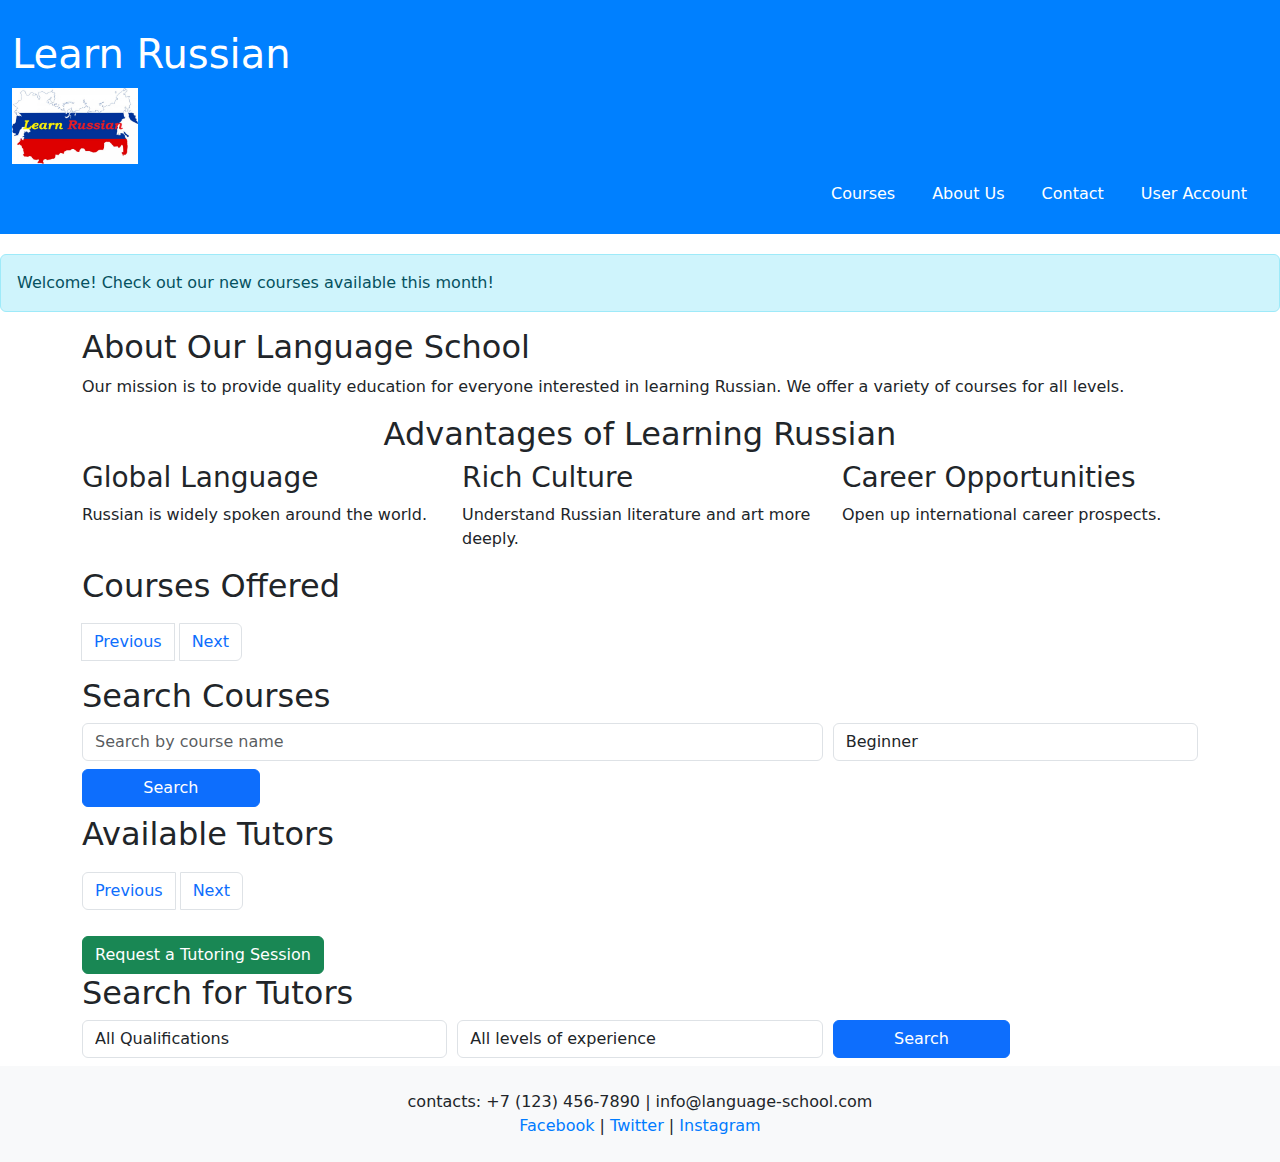
<file: html/index.html>
<!DOCTYPE html>
<html lang="en">
<head>
  <meta charset="UTF-8">
  <meta name="viewport" content="width=device-width, initial-scale=1.0">
  <title>Learn Russian</title>
  <link rel="stylesheet" href="../styles/indexstyles.css">
  <link href="https://cdn.jsdelivr.net/npm/bootstrap@5.3.0-alpha1/dist/css/bootstrap.min.css" rel="stylesheet">
</head>
<body>


  <header>
    <div class="container-fluid">
      <div class="column">
        <div class="col-md-6">
          <h1>Learn Russian</h1>
        </div>
        <div class="col-md-6">
          <img src="../foto/learn-russian-logo.png" alt="Logo" class="img-fluid" style="width: 20%;">
        </div>
        <div class="col-12">
          <nav>
            <ul class="nav justify-content-end">
              <li class="nav-item"><a href="#courses" class="nav-link">Courses</a></li>
              <li class="nav-item"><a href="#about" class="nav-link">About Us</a></li>
              <li class="nav-item"><a href="#contact" class="nav-link">Contact</a></li>
              <li class="nav-item"><a href="#" id="user-account" class="nav-link">User Account</a></li>
            </ul>
          </nav>
        </div>
      </div>
    </div>
  </header>

    <div class="modal fade" id="userAccountModal" tabindex="-1" role="dialog" aria-labelledby="userAccountModalLabel" aria-hidden="true">
      <div class="modal-dialog" role="document">
        <div class="modal-content">
          <div class="modal-header">
            <h5 class="modal-title" id="userAccountModalLabel">User Login</h5>
            <button type="button" class="close1" data-dismiss="modal" aria-label="Close">
              <span aria-hidden="true">&times;</span>
            </button>
          </div>
          <div class="modal-body">
            <div id="login-form">
              <form id="loginForm">
                <div class="form-group">
                  <label for="login-email">Email Address</label>
                  <input type="email" class="form-control" id="login-email" required>
                </div>
                <div class="form-group">
                  <label for="login-password">Password</label>
                  <input type="password" class="form-control" id="login-password" required>
                </div>
                <button type="submit" class="btn btn-primary">Login</button>
              </form>
              <p class="mt-2">Don't have an account? <a href="#" id="show-register">Register here</a></p>
            </div>
  
            <div id="register-form" style="display: none;">
              <form id="registerForm">
                <div class="form-group">
                  <label for="register-email">Email Address</label>
                  <input type="email" class="form-control" id="register-email" required>
                </div>
                <div class="form-group">
                  <label for="register-password">Password</label>
                  <input type="password" class="form-control" id="register-password" required>
                </div>
                <div class="form-group">
                  <label for="confirm-password">Confirm Password</label>
                  <input type="password" class="form-control" id="confirm-password" required>
                </div>
                <button type="submit" class="btn btn-success">Register</button>
              </form>
              <p class="mt-2">Already have an account? <a href="#" id="show-login">Login here</a></p>
            </div>
          </div>
          <div class="modal-footer">
            <button type="button" class="btn btn-secondary" id="close-modal1" data-dismiss="modal">Close</button>
          </div>
        </div>
      </div>
    </div>

  <div class="alert alert-info" role="alert">
    Welcome! Check out our new courses available this month!
  </div>
   <a name="about">
  <section id="about-school" class="container">
    <h2>About Our Language School</h2>
    <p>Our mission is to provide quality education for everyone interested in learning Russian. We offer a variety of courses for all levels.</p>
  </section>

  <section id="benefits" class="container">
    <h2 class="text-center">Advantages of Learning Russian</h2>
    <div class="row">
      <div class="col-md-4">
        <h3>Global Language</h3>
        <p>Russian is widely spoken around the world.</p>
      </div>
      <div class="col-md-4">
        <h3>Rich Culture</h3>
        <p>Understand Russian literature and art more deeply.</p>
      </div>
      <div class="col-md-4">
        <h3>Career Opportunities</h3>
        <p>Open up international career prospects.</p>
      </div>
    </div>
  </section>

  <a name="courses">
  <section id="courses" class="container">
    <h2>Courses Offered</h2>
    <div class="column">
      <div id="course-column">
        
      </div>
      
      <nav aria-label="Page navigation" class="nav1">
        <ul class="pagination justify-content-center">
          <li class="page-item">
            <a class="page-link" id="previous_courses" aria-label="Previous">
              <span aria-hidden="true">Previous</span>
            </a>
          </li>
          <li class="page-item">
            <a class="page-link" id="next_courses" aria-label="Next">
              <span aria-hidden="true">Next</span>
            </a>
          </li>
        </ul>
      </nav>
    </div>
  </section>

  <section id="search-courses" class="container">
    <h2>Search Courses</h2>
    <form action="/search-courses" method="get" class="form-inline1">
      <input type="text" class="form-control1 form-control mb-2 mr-sm-2" name="course_name" placeholder="Search by course name">
      <select class="form-control2 form-control mb-2 mr-sm-2" name="level">
        <option value="beginner">Beginner</option>
        <option value="intermediate">Intermediate</option>
        <option value="advanced">Advanced</option>
      </select>
      <button type="submit" class="btn btn-primary mb-2">Search</button>
      <div id="search-courses-list">
      </div>
    </form>
    <div class="column" id="search-courses-column">
          
    </div>
  </section>


  <section id="tutors" class="container">
    <h2>Available Tutors</h2>
    <div id="tutor-list">
      <div class="column" id="tutor-column">
        
      </div>
      <nav aria-label="Page navigation" class="nav1">
        <ul class="pagination justify-content-center">
          <li class="page-item">
            <a class="page-link" id="previous_tutors" aria-label="Previous">
              <span aria-hidden="true">Previous</span>
            </a>
          </li>
          <li class="page-item">
            <a class="page-link" id="next_tutors" aria-label="Next">
              <span aria-hidden="true">Next</span>
            </a>
          </li>
        </ul>
      </nav>
    </div>
    <button type="button" class="btn btn-success" data-toggle="modal" data-target="#orderModal" style="margin-top: 10px;">
      Request a Tutoring Session
    </button>  
  </section>


  <div class="modal fade" id="orderModal" tabindex="-1" role="dialog" aria-labelledby="orderModalLabel" aria-hidden="true">
    <div class="modal-dialog" role="document">
      <div class="modal-content">
        <div class="modal-header">
          <h5 class="modal-title" id="orderModalLabel">Request a Tutoring Session</h5>
          <button type="button" class="close2" data-dismiss="modal" aria-label="Close">
            <span aria-hidden="true">&times;</span>
          </button>
        </div>
        <div class="modal-body">
          <form id="order-form">
            <div class="form-group">
              <label for="your-name">Your Name</label>
              <input type="text" class="form-control" id="your-name" required>
            </div>
            <div class="form-group">
              <label for="email-address">Email Address</label>
              <input type="email" class="form-control" id="email-address" required>
            </div>
            <div class="form-group">
              <label for="message">Message</label>
              <textarea class="form-control" id="message" rows="4" required></textarea>
            </div>
          </form>
        </div>
        <div class="modal-footer">
          <button type="button" class="btn btn-secondary" id="close-modal2" data-dismiss="modal">Close</button>
          <button type="button" class="btn btn-primary" id="submit-request">Submit</button>
        </div>
      </div>
    </div>
  </div>

  <section id="tutor-search" class="container">
    <h2>Search for Tutors</h2>
    <form class="form-inline2">
      <select class="form-control3 form-control mb-2 mr-sm-2">
        <option value="all">All Qualifications</option>
        <option value="beginner">Beginner</option>
        <option value="intermediate">Intermediate</option>
        <option value="advanced">Advanced</option>
      </select>
      <select class="form-control4 form-control mb-2 mr-sm-2">
        <option value="all">All levels of experience</option>
        <option value="1">0-3 years</option>
        <option value="2">3-5 years</option>
        <option value="3">5+ years</option>
      </select>
      <button type="submit" class="btn1 btn btn-primary mb-2">Search</button>
    </form>
    <div class="column" id="tutor-search-column">
          
    </div>
  </section>

   <a name="contact">
  <footer class="text-center py-4">
    <div>
      <p>contacts: +7 (123) 456-7890 | info@language-school.com</p>
      <p>
        <a href="https://facebook.com" target="_blank">Facebook</a> |
        <a href="https://twitter.com" target="_blank">Twitter</a> |
        <a href="https://instagram.com" target="_blank">Instagram</a>
      </p>
    </div>
  </footer>

  <script src="../js/api.js"></script>
  <script src="../js/index.js"></script>
  <script src="https://code.jquery.com/jquery-3.6.0.min.js"></script>
  <script src="https://cdn.jsdelivr.net/npm/bootstrap@5.3.0-alpha1/dist/js/bootstrap.bundle.min.js"></script>
</body>
</html>
</file>
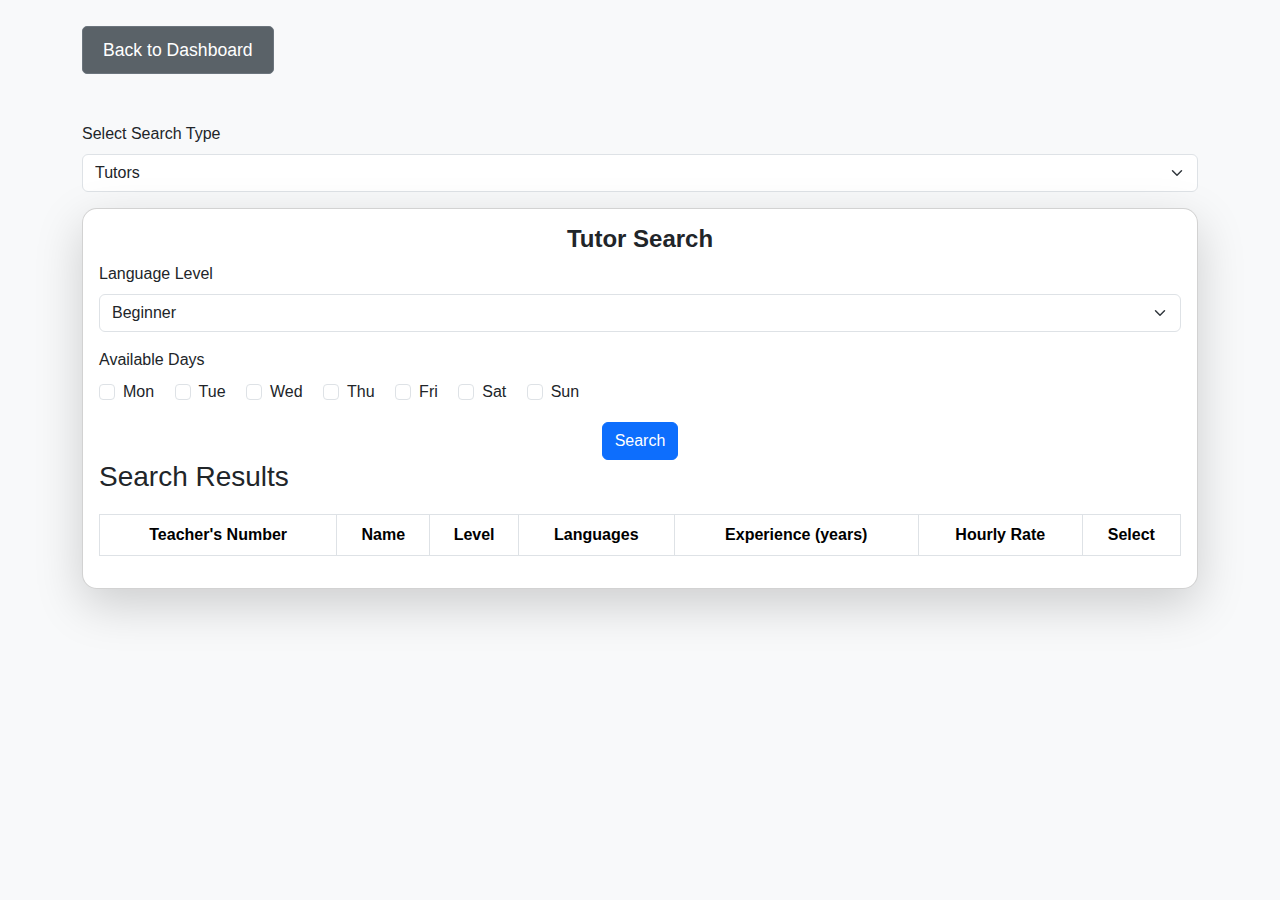
<file: html/coursesorder.html>
<!DOCTYPE html>
<html lang="en">
<head>
    <meta charset="UTF-8">
    <meta name="viewport" content="width=device-width, initial-scale=1.0">
    <title>Tutor Search</title>
    <link href="https://cdn.jsdelivr.net/npm/bootstrap@5.3.0-alpha1/dist/css/bootstrap.min.css" rel="stylesheet">
    <link rel="stylesheet" href="../styles/coursesorderstyles.css">
</head>
<body>

    <div class="container mt-3">
        <a href="home.html"><button class="btn btn-secondary" id="backButton">Back to Dashboard</button></a>
    </div>

    <div class="container mt-5">
        <div class="mb-3">
            <label for="searchType" class="form-label">Select Search Type</label>
            <select class="form-select" id="searchType">
                <option value="tutor">Tutors</option>
                <option value="course">Courses</option>
            </select>
        </div>

        <div id="tutorSearch" class="card shadow-lg">
            <div class="card-body">
                <h2 class="card-title text-center">Tutor Search</h2>
                <form id="searchForm">
                    <div class="mb-3">
                        <label for="languageLevel" class="form-label">Language Level</label>
                        <select class="form-select" id="languageLevel">
                            <option value="beginner">Beginner</option>
                            <option value="intermediate">Intermediate</option>
                            <option value="advanced">Advanced</option>
                        </select>
                    </div>

                    <div class="mb-3">
                        <label for="daysAvailable" class="form-label">Available Days</label>
                        <div id="daysAvailable">
                            <div class="form-check form-check-inline">
                                <input class="form-check-input" type="checkbox" value="monday" id="monday">
                                <label class="form-check-label" for="monday">Mon</label>
                            </div>
                            <div class="form-check form-check-inline">
                                <input class="form-check-input" type="checkbox" value="tuesday" id="tuesday">
                                <label class="form-check-label" for="tuesday">Tue</label>
                            </div>
                            <div class="form-check form-check-inline">
                                <input class="form-check-input" type="checkbox" value="wednesday" id="wednesday">
                                <label class="form-check-label" for="wednesday">Wed</label>
                            </div>
                            <div class="form-check form-check-inline">
                                <input class="form-check-input" type="checkbox" value="thursday" id="thursday">
                                <label class="form-check-label" for="thursday">Thu</label>
                            </div>
                            <div class="form-check form-check-inline">
                                <input class="form-check-input" type="checkbox" value="friday" id="friday">
                                <label class="form-check-label" for="friday">Fri</label>
                            </div>
                            <div class="form-check form-check-inline">
                                <input class="form-check-input" type="checkbox" value="saturday" id="saturday">
                                <label class="form-check-label" for="saturday">Sat</label>
                            </div>
                            <div class="form-check form-check-inline">
                                <input class="form-check-input" type="checkbox" value="sunday" id="sunday">
                                <label class="form-check-label" for="sunday">Sun</label>
                            </div>
                        </div>
                    </div>

                    <div class="text-center">
                        <button type="button" class="btn btn-primary" id="searchButton">Search</button>
                    </div>
                </form>

                <h3>Search Results</h3>
                <table class="table table-bordered" id="resultsTable">
                    <thead>
                        <tr>
                            <th>Teacher's Number</th>
                            <th>Name</th>
                            <th>Level</th>
                            <th>Languages</th>
                            <th>Experience (years)</th>
                            <th>Hourly Rate</th>
                            <th>Select</th>
                        </tr>
                    </thead>
                    <tbody id="resultsTableTurors">
                    </tbody>
                </table>
            </div>
        </div>

        <div id="courseSearch" class="card shadow-lg" style="display: none;">
            <div class="card-body">
                <h2 class="card-title text-center">Course Search</h2>
                <form id="searchCourseForm">
                    <div class="mb-3">
                        <label for="courseLevel" class="form-label">Course Level</label>
                        <select class="form-select" id="courseLevel">
                            <option value="beginner">Beginner</option>
                            <option value="intermediate">Intermediate</option>
                            <option value="advanced">Advanced</option>
                        </select>
                    </div>

                    <div class="mb-3">
                        <label for="daysAvailable" class="form-label">Available Days</label>
                        <div id="daysAvailable">
                            <div class="form-check form-check-inline">
                                <input class="form-check-input" type="checkbox" value="monday" id="monday_c">
                                <label class="form-check-label" for="monday">Mon</label>
                            </div>
                            <div class="form-check form-check-inline">
                                <input class="form-check-input" type="checkbox" value="tuesday" id="tuesday_c">
                                <label class="form-check-label" for="tuesday">Tue</label>
                            </div>
                            <div class="form-check form-check-inline">
                                <input class="form-check-input" type="checkbox" value="wednesday" id="wednesday_c">
                                <label class="form-check-label" for="wednesday">Wed</label>
                            </div>
                            <div class="form-check form-check-inline">
                                <input class="form-check-input" type="checkbox" value="thursday" id="thursday_c">
                                <label class="form-check-label" for="thursday">Thu</label>
                            </div>
                            <div class="form-check form-check-inline">
                                <input class="form-check-input" type="checkbox" value="friday" id="friday_c">
                                <label class="form-check-label" for="friday">Fri</label>
                            </div>
                            <div class="form-check form-check-inline">
                                <input class="form-check-input" type="checkbox" value="saturday" id="saturday_c">
                                <label class="form-check-label" for="saturday">Sat</label>
                            </div>
                            <div class="form-check form-check-inline">
                                <input class="form-check-input" type="checkbox" value="sunday" id="sunday_c">
                                <label class="form-check-label" for="sunday">Sun</label>
                            </div>
                        </div>
                    </div>

                    <div class="text-center">
                        <button type="button" class="btn btn-primary" id="searchCourseButton">Search</button>
                    </div>
                </form>

                <h3>Available Courses</h3>
                <table class="table table-bordered" id="coursesTable">
                    <thead>
                        <tr>
                            <th>Course Name</th>
                            <th>Tutor</th>
                            <th>Course Level</th>
                            <th>Duration (weeks)</th>
                            <th>Hours per Week</th>
                            <th>Hourly Rate</th>
                            <th>Available Start Dates</th>
                            <th>Select</th>
                        </tr>
                    </thead>
                    <tbody id="coursesList">
                    </tbody>
                </table>
            </div>
        </div>
    </div>

    <div id="modal" class="modal fade" tabindex="-1" aria-labelledby="exampleModalLabel" aria-hidden="true">
        <div class="modal-dialog">
            <div class="modal-content">
                <div class="modal-header">
                    <h5 class="modal-title" id="exampleModalLabel">Submit Application</h5>
                    <button type="button" class="btn-close" data-bs-dismiss="modal" aria-label="Close"></button>
                </div>
                <div class="modal-body">
                    <form id="applicationForm">
                        <div class="mb-3">
                            <label for="courseName" class="form-label">Course Name</label>
                            <input type="text" class="form-control" id="courseName" readonly>
                        </div>

                        <div class="mb-3">
                            <label for="teacherName" class="form-label">Instructor Name</label>
                            <input type="text" class="form-control" id="teacherName" readonly>
                        </div>

                        <div class="mb-3">
                            <label for="startDate" class="form-label">Course Start Date</label>
                            <input type="date" class="form-control" id="startDate">
                        </div>

                        <div class="mb-3">
                            <label for="time" class="form-label">Lesson Time</label>
                            <input type="text" class="form-control" id="time">
                        </div>

                        <div class="mb-3">
                            <label for="duration" class="form-label">Course Duration</label>
                            <input type="text" class="form-control" id="duration" readonly>
                        </div>

                        <div class="mb-3">
                            <label for="studentsNumber" class="form-label">Number of Students</label>
                            <input type="number" class="form-control" id="studentsNumber" min="1" max="20" value="1">
                        </div>

                        <div class="mb-3">
                            <label for="earlyRegistration" class="form-check-label">Early Registration Discount (10%)</label>
                            <input type="checkbox" class="form-check-input" id="earlyRegistration" disabled="true">
                        </div>
                        <div class="mb-3">
                            <label for="groupEnrollment" class="form-check-label">Group Enrollment Discount (15%)</label>
                            <input type="checkbox" class="form-check-input" id="groupEnrollment" disabled="true">
                        </div>
                        <div class="mb-3">
                            <label for="intensiveCourse" class="form-check-label">Intensive Course (+20%)</label>
                            <input type="checkbox" class="form-check-input" id="intensiveCourse">
                        </div>
                        <div class="mb-3">
                            <label for="supplementary" class="form-check-label">Supplementary Materials (+2000 RUB)</label>
                            <input type="checkbox" class="form-check-input" id="supplementary">
                        </div>
                        <div class="mb-3">
                            <label for="personalized" class="form-check-label">Personalized Lessons (+1500 RUB per week)</label>
                            <input type="checkbox" class="form-check-input" id="personalized">
                        </div>
                        <div class="mb-3">
                            <label for="excursions" class="form-check-label">Cultural Excursions (+25%)</label>
                            <input type="checkbox" class="form-check-input" id="excursions">
                        </div>
                        <div class="mb-3">
                            <label for="assessment" class="form-check-label">Language Assessment (+300 RUB)</label>
                            <input type="checkbox" class="form-check-input" id="assessment">
                        </div>
                        <div class="mb-3">
                            <label for="interactive" class="form-check-label">Interactive Platform (+50%)</label>
                            <input type="checkbox" class="form-check-input" id="interactive">
                        </div>

                        <p><strong>Total Cost: </strong><span id="totalCost">0</span> RUB</p>

                        <div class="d-flex justify-content-between">
                            <button type="button" class="btn btn-primary" id="submitOrderButton">Submit</button>
                            <button type="button" class="btn btn-secondary" data-bs-dismiss="modal">Cancel</button>
                        </div>
                    </form>
                </div>
            </div>
        </div>
    </div>

    <div id="tutorModal" class="modal fade" tabindex="-1" aria-labelledby="tutorModalLabel" aria-hidden="true">
        <div class="modal-dialog">
            <div class="modal-content">
                <div class="modal-header">
                    <h5 class="modal-title" id="tutorModalLabel">Submit Tutor Session</h5>
                    <button type="button" class="btn-close" data-bs-dismiss="modal" aria-label="Close"></button>
                </div>
                <div class="modal-body">
                    <form id="tutorApplicationForm">
                        <div class="mb-3">
                            <label for="teacherName2" class="form-label">Tutor Name</label>
                            <input type="text" class="form-control" id="teacherName2" readonly>
                        </div>

                        <div class="mb-3">
                            <label for="startDate_tutor" class="form-label">Start Date</label>
                            <input type="date" class="form-control" id="startDate_tutor">
                        </div>

                        <div class="mb-3">
                            <label for="time_tutor" class="form-label">Lesson Time</label>
                            <input type="text" class="form-control" id="time_tutor">
                        </div>

                        <div class="mb-3">
                            <label for="lessonDuration" class="form-label">Lesson Duration (hours)</label>
                            <input type="text" class="form-control" id="lessonDuration">
                        </div>

                        <div class="mb-3">
                            <label for="studentsNumber_tutor" class="form-label">Number of Students</label>
                            <input type="number" class="form-control" id="studentsNumber_tutor" disabled="true" min="1" max="1" value="1">
                        </div>

                        <p><strong>Total Cost: </strong><span id="totalCost_tutor">0</span> RUB</p>

                        <div class="d-flex justify-content-between">
                            <button type="button" class="btn btn-primary" id="submitTutorSessionButton">Submit</button>
                            <button type="button" class="btn btn-secondary" data-bs-dismiss="modal">Cancel</button>
                        </div>
                    </form>
                </div>
            </div>
        </div>
    </div>

    <script src="../js/api.js"></script>
    <script src="https://cdn.jsdelivr.net/npm/bootstrap@5.3.0-alpha1/dist/js/bootstrap.bundle.min.js"></script>
    <script src="../js/coursesorder.js"></script>
</body>
</html>
</file>
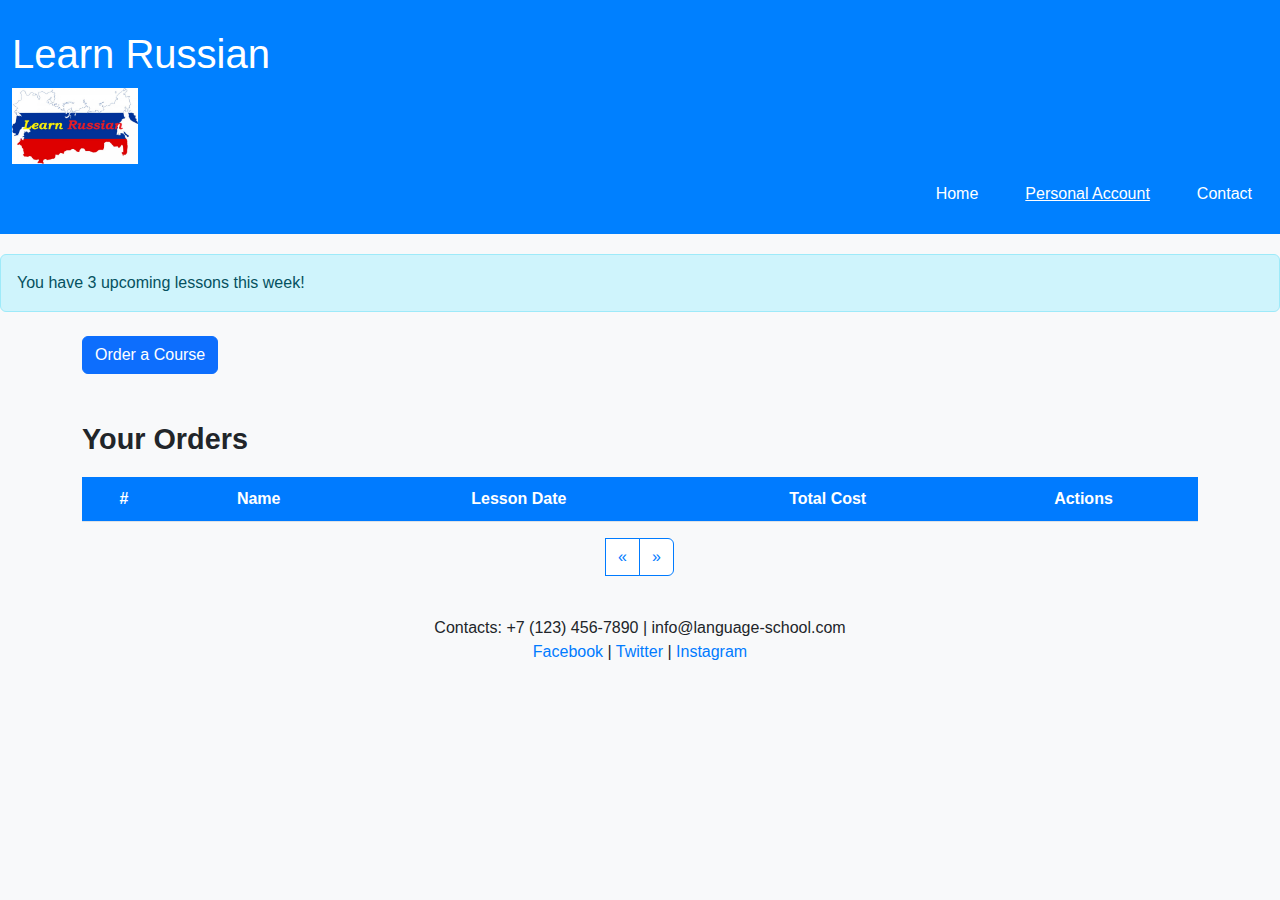
<file: html/home.html>
<!DOCTYPE html>
<html lang="en">
<head>
  <meta charset="UTF-8">
  <meta name="viewport" content="width=device-width, initial-scale=1.0">
  <title>Personal Account - Learn Russian</title>
  <link rel="stylesheet" href="https://cdn.jsdelivr.net/npm/bootstrap@5.3.0-alpha1/dist/css/bootstrap.min.css">
  <link rel="stylesheet" href="../styles/homestyles.css">
</head>
<body>

  <header>
    <div class="container-fluid">
      <div class="column">
        <div class="col-md-6">
          <h1>Learn Russian</h1>
        </div>
        <div class="col-md-6 text-start">
          <img src="../foto/learn-russian-logo.png" alt="Logo" class="img-fluid" style="width: 20%;">
        </div>
        <div class="col-12">
          <nav>
            <ul class="nav justify-content-end">
              <li class="nav-item"><a href="index.html" class="nav-link">Home</a></li>
              <li class="nav-item"><a href="#personal-account" class="nav-link active">Personal Account</a></li>
              <li class="nav-item"><a href="#contact" class="nav-link">Contact</a></li>
            </ul>
          </nav>
        </div>
      </div>
    </div>
  </header>

  <div class="alert alert-info" role="alert" id="notification-area">
    You have 3 upcoming lessons this week!
  </div>

  <div class="container mt-4">
    <a href="coursesorder.html" class="btn btn-primary">Order a Course</a>
  </div>

  <a name="personal-account">
  <section class="container mt-5">
    <h2>Your Orders</h2>
    <table class="table table-striped">
      <thead>
        <tr>
          <th>#</th>
          <th>Name</th>
          <th>Lesson Date</th>
          <th>Total Cost</th>
          <th>Actions</th>
        </tr>
      </thead>
      <tbody id="order-table-body">
      </tbody>
    </table>

    <nav aria-label="Page navigation">
      <ul class="pagination justify-content-center">
        <li class="page-item">
          <a class="page-link" href="#" aria-label="Previous">
            <span aria-hidden="true">&laquo;</span>
          </a>
        </li>
        <li class="page-item">
          <a class="page-link" href="#" aria-label="Next">
            <span aria-hidden="true">&raquo;</span>
          </a>
        </li>
      </ul>
    </nav>
  </section>

  <div class="modal fade" id="orderDetailsModal" tabindex="-1" aria-labelledby="orderDetailsModalLabel" aria-hidden="true">
    <div class="modal-dialog">
      <div class="modal-content">
        <div class="modal-header">
          <h5 class="modal-title" id="orderDetailsModalLabel">Order Details</h5>
          <button type="button" class="btn-close" data-bs-dismiss="modal" aria-label="Close"></button>
        </div>
        <div class="modal-body">
          
        </div>
      </div>
    </div>
  </div>

  <div class="modal fade" id="editOrderModal" tabindex="-1" aria-labelledby="editOrderModalLabel" aria-hidden="true">
    <div class="modal-dialog">
      <div class="modal-content">
        <div class="modal-header">
          <h5 class="modal-title" id="editOrderModalLabel">Edit Order</h5>
          <button type="button" class="btn-close" data-bs-dismiss="modal" aria-label="Close"></button>
        </div>
        <div class="modal-body">
          <form id="edit-order-form">
            <div class="mb-3">
              <label for="course-name" class="form-label">Course Name</label>
              <input type="text" class="form-control" id="course-name" value="Beginner Russian" required>
            </div>
            <div class="mb-3">
              <label for="lesson-date" class="form-label">Lesson Date</label>
              <input type="date" class="form-control" id="lesson-date" value="2025-01-20" required>
            </div>
            <div class="mb-3">
              <label for="total-cost" class="form-label">Total Cost</label>
              <input type="number" class="form-control" id="total-cost" value="100" required>
            </div>
          </form>
        </div>
        <div class="modal-footer">
          <button type="button" class="btn btn-secondary" data-bs-dismiss="modal">Close</button>
          <button type="button" class="btn btn-primary" id="save-changes">Save Changes</button>
        </div>
      </div>
    </div>
  </div>

  <div class="modal fade" id="deleteOrderModal" tabindex="-1" aria-labelledby="deleteOrderModalLabel" aria-hidden="true">
    <div class="modal-dialog">
      <div class="modal-content">
        <div class="modal-header">
          <h5 class="modal-title" id="deleteOrderModalLabel">Confirm Deletion</h5>
          <button type="button" class="btn-close" data-bs-dismiss="modal" aria-label="Close"></button>
        </div>
        <div class="modal-body">
          Are you sure you want to delete this order?
        </div>
        <div class="modal-footer">
          <button type="button" class="btn btn-secondary" data-bs-dismiss="modal">Close</button>
          <button type="button" class="btn btn-danger" id="confirm-delete">Delete</button>
        </div>
      </div>
    </div>
  </div>

  <a name="contact">
  <footer class="text-center py-4">
    <div>
      <p>Contacts: +7 (123) 456-7890 | info@language-school.com</p>
      <p>
        <a href="https://facebook.com" target="_blank">Facebook</a> |
        <a href="https://twitter.com" target="_blank">Twitter</a> |
        <a href="https://instagram.com" target="_blank">Instagram</a>
      </p>
    </div>
  </footer>

  <script src="../js/api.js"></script>
  <script src="https://code.jquery.com/jquery-3.6.0.min.js"></script>
  <script src="https://cdn.jsdelivr.net/npm/bootstrap@5.3.0-alpha1/dist/js/bootstrap.bundle.min.js"></script>
  <script src="../js/home.js"></script>
</body>
</html>
</file>
<file: styles/indexstyles.css>
/* Общие стили */
body {
  font-family: 'Arial', sans-serif;
}

header {
  background-color: #0080ff;
  padding: 20px 0;
}

header h1 {
  color: white;
  margin: 10px 0;
}

.nav1 {
  display: flex;
  justify-content: start;
  align-self: start;
}

nav ul {
  padding-left: 0;
  list-style-type: none;
}

nav ul li {
  display: inline;
  margin-right: 5px;
  margin-top: 10px;
}

nav ul li .nav-link {
  text-decoration: none;
  color: #ffffff;
}

footer {
  background-color: #f8f9fa;
  padding: 20px;
}

footer p {
  margin: 0;
}

footer a {
  text-decoration: none;
  color: #007bff;
}

.card-body {
  padding: 15px;
}

.modal-dialog {
  max-width: 600px;
}

.modal-body .form-group {
  margin-bottom: 1.5rem;
}

.modal-footer {
  display: flex;
  justify-content: space-between;
}

.modal-footer .btn-secondary {
  background-color: #6c757d;
}

.alert {
  margin: 20px 0;
}

.modal-body form {
  display: flex;
  flex-direction: column;
}

.modal-body form .form-group {
  margin-bottom: 1.5rem;
}

.btn-primary {
  background-color: #0080ff;
  border-color: #0080ff;
}

.btn-success {
  background-color: #28a745;
  border-color: #28a745;
}

#register-form {
  display: none;
}

section .form-inline1 {
  display: grid;
  grid-column-gap: 10px;
  grid-template-columns: repeat(6, 1fr);
  grid-template-rows: repeat(2, 1fr);
}

section form .form-control1 {
  grid-column-start: 1;
  grid-column-end: 5;
}

section form .form-control2 {
  grid-column-start: 5;
  grid-column-end: 7;
}

section .form-inline2 {
  display: grid;
  grid-column-gap: 10px;
  grid-template-columns: repeat(6, 1fr);
  grid-template-rows: repeat(1, 1fr);
}

section form .form-control3 {
  grid-column-start: 1;
  grid-column-end: 3;
}

section form .form-control4 {
  grid-column-start: 3;
  grid-column-end: 5;
}

section form .btn1 {
  grid-column-start: 5;
  grid-column-end: 6;
}


.card {
  width: 200%;
  max-width: 800px;
  margin: 5px 0;
}

.modal-dialog {
  max-width: 500px;
}

.modal-body {
  padding: 20px;
}

.modal-body form {
  display: flex;
  flex-direction: column;
}

.modal-body form .form-group {
  margin-bottom: 1.5rem;
}

.modal-footer {
  display: flex;
  justify-content: space-between;
}

.btn-primary {
  background-color: #0080ff;
  border-color: #0080ff;
}

.btn-success {
  background-color: #28a745;
  border-color: #28a745;
}
</file>
<file: styles/coursesorderstyles.css>
body {
    background-color: #f8f9fa;
    font-family: 'Arial', sans-serif;
}

.card {
    border-radius: 15px;
    box-shadow: 0 4px 10px rgba(0, 0, 0, 0.1);
}

.card-title {
    font-weight: bold;
    font-size: 1.5rem;
}

table {
    margin-top: 20px;
}

table th, table td {
    text-align: center;
    vertical-align: middle;
}

.btn-secondary {
    font-size: 1rem;
    padding: 10px 20px;
    border-radius: 30px;
}

.profile-photo {
    width: 50px;
    height: 50px;
    border-radius: 50%;
}

#backButton {
    margin-top: 10px;
    padding: 10px 20px;
    border-radius: 5px;
    font-size: 1.1rem;
    text-align: center;
    background-color: #5A6268;
    color: white;
}
</file>
<file: styles/homestyles.css>
body {
    font-family: 'Arial', sans-serif;
    background-color: #f8f9fa;
    margin: 0;
    padding: 0;
  }
  
  header {
    background-color: #0080ff;
    color: white;
    padding: 20px 0;
  }
  
  header h1 {
    margin: 10px 0;
  }
  
  header nav {
    display: flex;
    justify-content: flex-end;
    margin-top: 10px;
  }
  
  header nav ul {
    padding-left: 0;
    list-style-type: none;
  }
  
  header nav ul li {
    display: inline;
    margin-left: 15px;
  }
  
  header nav ul li .nav-link {
    text-decoration: none;
    color: white;
  }
  
  header nav ul li .nav-link.active {
    text-decoration: underline;
  }
  
  footer {
    background-color: #f8f9fa;
    padding: 20px;
    position: relative;
    bottom: 0;
    width: 100%;
  }
  
  footer p {
    margin: 0;
  }
  
  footer a {
    text-decoration: none;
    color: #007bff;
  }
  
  .alert {
    margin-top: 20px;
    margin-bottom: 20px;
  }
  
  .container {
    margin-top: 30px;
  }
  
  h2 {
    margin-bottom: 20px;
    font-size: 1.8rem;
    font-weight: bold;
  }
  
  table {
    margin-bottom: 30px;
    width: 100%;
  }
  
  .table th, .table td {
    text-align: center;
    padding: 10px;
  }
  
  .table-striped tbody tr:nth-child(odd) {
    background-color: #f2f2f2;
  }
  
  .table th {
    background-color: #007bff;
    color: white;
  }
  
  .table td button {
    margin: 5px;
  }
  
  .pagination {
    justify-content: center;
  }
  
  .page-item .page-link {
    color: #007bff;
    border: 1px solid #007bff;
  }
  
  .page-item.active .page-link {
    background-color: #007bff;
    color: white;
  }
  
  .modal-dialog {
    max-width: 600px;
  }
  
  .modal-header {
    background-color: #007bff;
    color: white;
  }
  
  .modal-title {
    font-size: 1.5rem;
  }
  
  .modal-footer button {
    font-size: 1rem;
  }
  
  .modal-body {
    font-size: 1.1rem;
  }
  
  .form-control {
    margin-bottom: 10px;
  }
  
  .btn-info {
    background-color: #17a2b8;
    border-color: #17a2b8;
    color: white;
  }
  
  .btn-info:hover {
    background-color: #138496;
  }
  
  .btn-warning {
    background-color: #ffc107;
    border-color: #ffc107;
    color: white;
  }
  
  .btn-warning:hover {
    background-color: #e0a800;
  }
  
  .btn-danger {
    background-color: #dc3545;
    border-color: #dc3545;
    color: white;
  }
  
  .btn-danger:hover {
    background-color: #c82333;
  }
  
  @media (max-width: 767px) {
    header h1 {
      font-size: 1.5rem;
    }
  
    header nav ul {
      text-align: center;
      padding: 0;
    }
  
    header nav ul li {
      display: block;
      margin-bottom: 10px;
    }
  
    .container {
      padding-left: 15px;
      padding-right: 15px;
    }
  
    .pagination {
      flex-wrap: wrap;
    }
  
    .pagination .page-item {
      margin-bottom: 10px;
    }
  }
</file>
